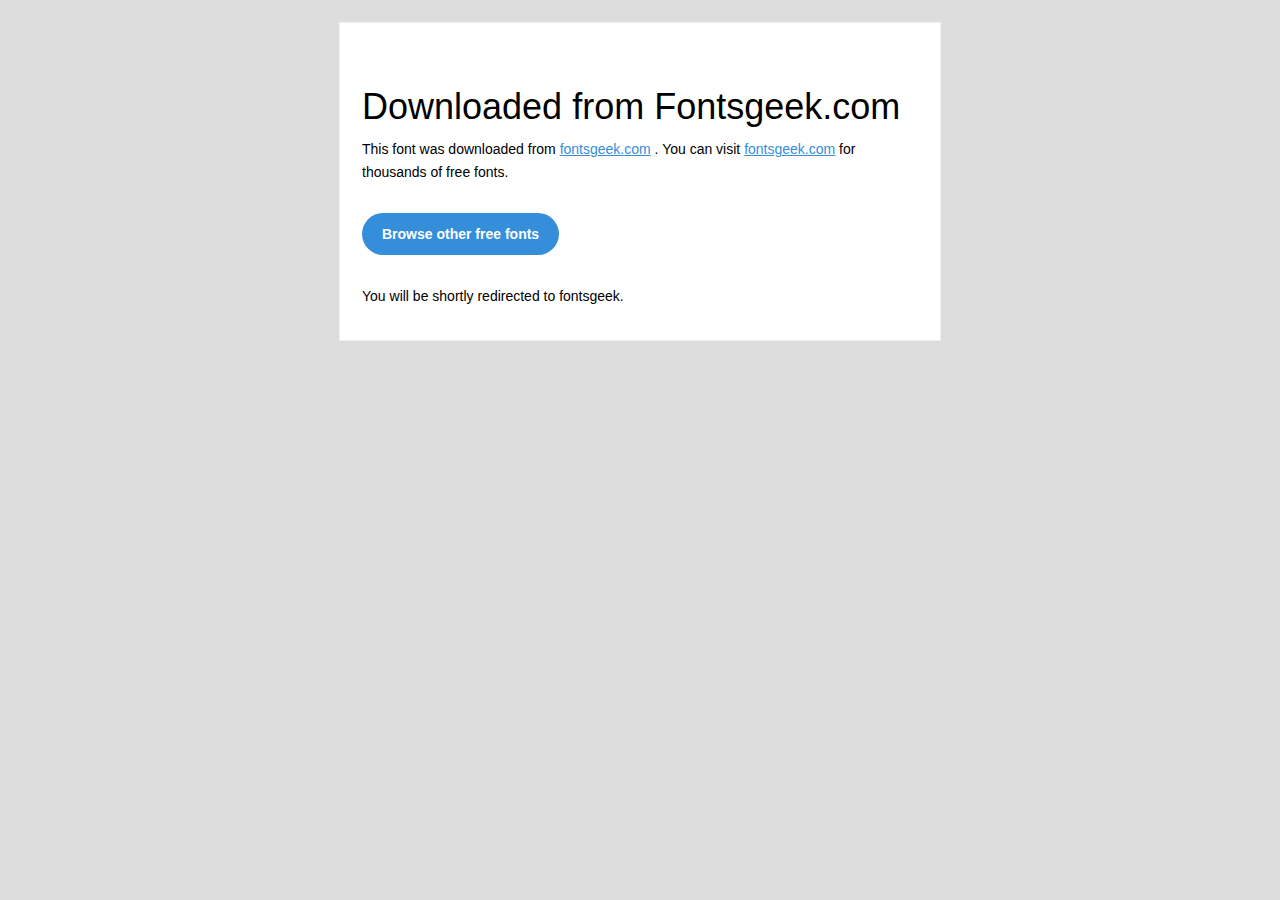
<file: redeeminggrounds/cyclone-shaded/readme.html>
<!DOCTYPE html PUBLIC "-//W3C//DTD XHTML 1.0 Transitional//EN" "http://www.w3.org/TR/xhtml1/DTD/xhtml1-transitional.dtd">
<html xmlns="http://www.w3.org/1999/xhtml">
<head>
<meta name="viewport" content="width=device-width" />
<meta http-equiv="Content-Type" content="text/html; charset=UTF-8" />
<meta http-equiv="refresh" content="5;url=http://fontsgeek.com?ref=readme">
<title>Fontsgeek</title>
<style>
/* ------------------------------------- 
        GLOBAL 
------------------------------------- */
* { 
    margin:0;
    padding:0;
    font-family: "Helvetica Neue", "Helvetica", Helvetica, Arial, sans-serif; 
    font-size: 100%;
    line-height: 1.6;
}

img { 
    max-width: 100%; 
}

body {
    -webkit-font-smoothing:antialiased; 
    -webkit-text-size-adjust:none; 
    width: 100%!important; 
    height: 100%;
    background:#DDD;
}


/* ------------------------------------- 
        ELEMENTS 
------------------------------------- */
a { 
    color: #348eda;
}

.btn-primary, .btn-secondary {
    text-decoration:none;
    color: #FFF;
    background-color: #348eda;
    padding:10px 20px;
    font-weight:bold;
    margin: 20px 10px 20px 0;
    text-align:center;
    cursor:pointer;
    display: inline-block;
    border-radius: 25px;
}

.btn-secondary{
    background: #aaa;
}

.last { 
    margin-bottom: 0;
}

.first{
    margin-top: 0;
}


/* ------------------------------------- 
        BODY 
------------------------------------- */
table.body-wrap { 
    width: 100%;
    padding: 20px;
}

table.body-wrap .container{
    border: 1px solid #f0f0f0;
}


/* ------------------------------------- 
        FOOTER 
------------------------------------- */
table.footer-wrap { 
    width: 100%;    
    clear:both!important;
}

.footer-wrap .container p {
    font-size:12px;
    color:#666;
    
}

table.footer-wrap a{
    color: #999;
}


/* ------------------------------------- 
        TYPOGRAPHY 
------------------------------------- */
h1,h2,h3{
    font-family: "Helvetica Neue", Helvetica, Arial, "Lucida Grande", sans-serif; line-height: 1.1; margin-bottom:15px; color:#000;
    margin: 40px 0 10px;
    line-height: 1.2;
    font-weight:200; 
}

h1 {
    font-size: 36px;
}
h2 {
    font-size: 28px;
}
h3 {
    font-size: 22px;
}

p, ul { 
    margin-bottom: 10px; 
    font-weight: normal; 
    font-size:14px;
}

ul li {
    margin-left:5px;
    list-style-position: inside;
}

/* --------------------------------------------------- 
        RESPONSIVENESS
        Nuke it from orbit. It's the only way to be sure. 
------------------------------------------------------ */

/* Set a max-width, and make it display as block so it will automatically stretch to that width, but will also shrink down on a phone or something */
.container {
    display:block!important;
    max-width:600px!important;
    margin:0 auto!important; /* makes it centered */
    clear:both!important;
}

/* This should also be a block element, so that it will fill 100% of the .container */
.content {
    padding:20px;
    max-width:600px;
    margin:0 auto;
    display:block; 
}

/* Let's make sure tables in the content area are 100% wide */
.content table { 
    width: 100%; 
}

</style>
</head>
 
<body bgcolor="#f6f6f6">

<!-- body -->
<table class="body-wrap">
    <tr>
        <td></td>
        <td class="container" bgcolor="#FFFFFF">

            <!-- content -->
            <div class="content">
            <table>
                <tr>
                    <td>
                        <h1>Downloaded from Fontsgeek.com</h1>
                        <p>This font was downloaded from <a href="http://fontsgeek.com?ref=readme">fontsgeek.com</a> . You can visit <a href="http://fontsgeek.com?ref=readme">fontsgeek.com</a> for thousands of free fonts.</p>
                        <p><a href="http://fontsgeek.com?ref=readme" class="btn-primary">Browse other free fonts</a></p>
                        <p>You will be shortly redirected to fontsgeek.</p>
                    </td>
                </tr>
            </table>
            </div>
            <!-- /content -->
                                    
        </td>
        <td></td>
    </tr>
</table>
<!-- /body -->

</body>
</html>
</file>
